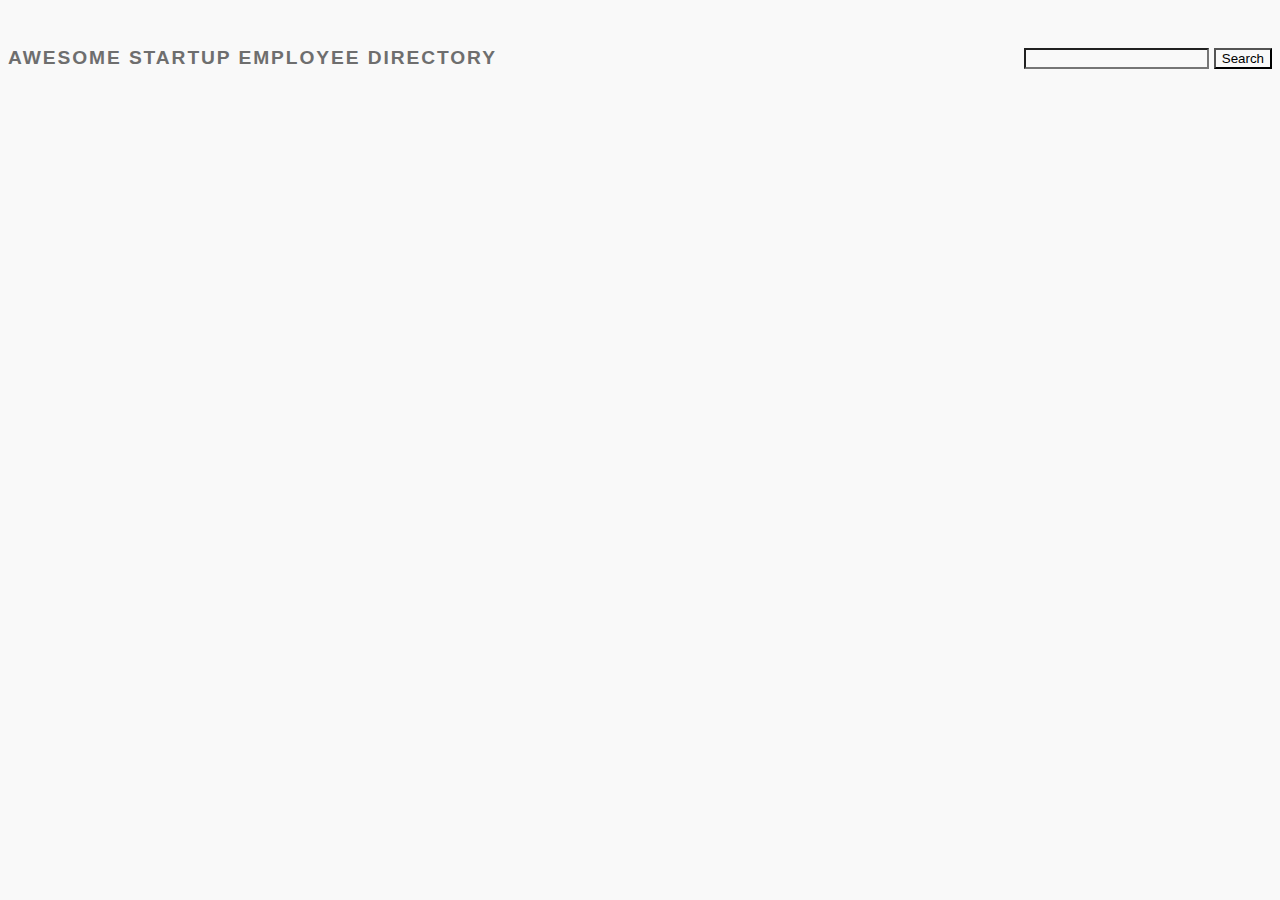
<file: index.html>
<!DOCTYPE html>
<html>
 
	<head> 
		<title>Employee Directory</title>
<!-- 	<link rel="stylesheet" href="css/normalize.css">
		<link rel="stylesheet" href="css/employee.css"> 
 -->	<link rel="stylesheet" href="css/employee_new.css"> 
 		<script src="http://code.jquery.com/jquery-1.11.0.min.js"> </script>
		<script src="js/randomuser.js"></script>

	</head>

	<body>
		<div id='employees'>
			<div id="top-section">
				<h2>AWESOME STARTUP EMPLOYEE DIRECTORY</h2>
				<form>
					<input type="text" name="search" id="search">
					<input type="submit" value="Search">
				</form>
			</div>
			<ul id="employeeList">
			</ul>

		</div>
		
	</body>

</html>
</file>
<file: css/employee.css>
*{
	font-family: "Arial", Times, serif;
}

#employees {
	margin: 30px 20px;
	width: 90%;
/*	display: grid;
	grid-template-rows: 50px;
*/}

#employees h2 {
	font-size: 1.2em;
	letter-spacing: .15em;
	color: grey;

}

#employeeList {
	display: grid;
	grid-template-columns: 30% 30% 30%;
}

.employee {
	/*display: inline-block;*/
	border: grey 1px solid;
	border-radius: 3px;
	padding: 10px 20px;
	margin: 10px;
	width: 27%;
}

.employee img {

	/*display: inline;*/
	border-radius: 50%;
	width: 150px;
	margin: 0 auto;

}

.employee .info {

	/*display: inline;*/
	width: 50%;
	float: right;
	margin: 0 auto;

}

.modalWindow {

    position: fixed; /* Stay in place */
    z-index: 1; /* Sit on top */
    left: 0;
    top: 0;
    width: 100%; /* Full width */
    height: 100%; /* Full height */
    overflow: auto; /* Enable scroll if needed */
    background-color: rgb(0,0,0); /* Fallback color */
    background-color: rgba(0,0,0,0.4); /* Black w/ opacity */
    border: 1px solid grey;
    border-radius: 6px;

}

.modal_top_section{

	border-bottom: 1px solid grey;

}

.modal_top_section, .modal_bottom_section {

	padding: 10px;

}

.modalContent {

	background-color: #fefefe;
	text-align: center;
    margin: 15% auto; /* 15% from the top and centered */
    padding: 20px;
    border: 1px solid #888;
    width: 25%; /* Could be more or less, depending on screen size */

}

.modalWindow .close {

    color: #aaa;
    float: right;
    font-size: 28px;
    font-weight: bold;

}
</file>
<file: css/employee_new.css>
* {
	font-family: 'arial';
	background-color: #F9F9F9;
}

#employees {
	max-width: 1300px;
	display: grid;
	grid-template-rows: 100px;
	margin: auto;

}

#top-section {
	display: grid;
	grid-template-columns: 60% 40%;
}

#top-section h2 {
	letter-spacing: .1em;
	font-size: 1.2em;
	color: #6e6e6e;
	margin: auto auto auto 0;
}

#top-section form {
	text-align: right;
	margin: auto 0 auto auto;
}

#employeeList {
	display: grid;
	max-width: 100%;
	padding: 0;
	margin: 0;
	grid-template-columns: 1fr 1fr 1fr;
	grid-column-gap: 40px;
	grid-row-gap: 30px;

}

.employee {
	background-color: #FFF;
	display: grid;
	grid-template-columns: 37% 63%;
	border: 1.5px solid #DFDFDF;
	border-radius: 7px;
	padding: 25px;
}

.employee *{
	background-color: #FFF;
}

.employee:hover {
	border-color: #6E6E6E;
}

.employee .name {
	font-size: 1.2em;
	color: #404A50;

}

.employee img {
	border-radius: 50%;
	width: 100%;
	margin: auto;
}

.employee .info {
	margin-left: 20px;

}

.employee .details {
	font-size: .95em;
	color: #959A9D;
}

.modalWindow {
	z-index: 1;
	position: fixed;
	left: 0;
	top: 0;
	width: 100%;
	height: 100%;
	color: #83898d;
	font-size: .95em;
    background-color: rgb(0,0,0); 
    background-color: rgba(0,0,0,0.4);
	margin: auto;
}

.modalWindow .name {
	color: #404A50;
	font-size: 1.5em;
}

.modalWindow .close {
	float: right;
	margin-top: 2px;
	margin-right: 5px;
	font-size: 1.5em;
	color: black;
}

.modalContent {
	text-align: center;
	width: 25%;
	border-radius: 8px;
	border: 2px solid grey;
	background-color: #fefefe;
	padding: 30px;
	margin: 5% auto;
}

.modalContent img {
	width: 40%;
}

.modal_top_section{

	border-bottom: 1px solid #DEDEDE;

}

.modal_top_section, .modal_bottom_section {

	padding: 10px;

}
</file>
